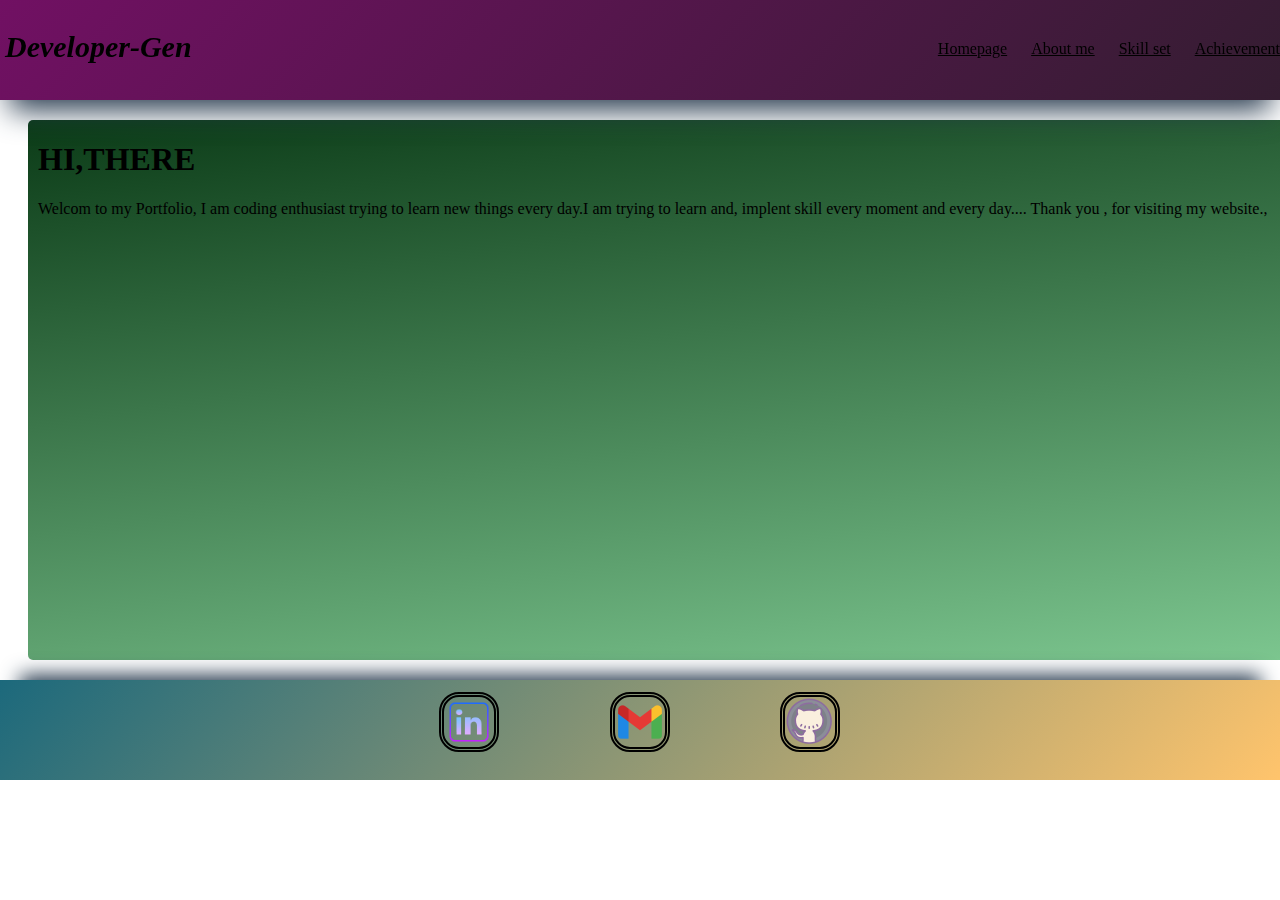
<file: index.html>
<!DOCTYPE html>
<html lang="en">

<head>
    <meta charset="UTF-8">
    <meta name="viewport" content="width=device-width, initial-scale=1.0">
    <title>Homepage</title>
    <link rel="stylesheet" href="style.css">
</head>

<body>

    <header>
        <div id="navbar">

            <i id="logo">Developer-Gen</i>
            <div id="top">
                <a href="#home">Homepage</a>
                <a href="#about">About me</a>
                <a href="#skills">Skill set</a>
                <a href="#achieve">Achievement</a>
            </div>
        </div>
    </header>
    <main>
        <div class="centre1">
        <section id="home">
                <h1 >HI,THERE</h1>
                <p>Welcom to my Portfolio, I am coding enthusiast
                    trying to learn new things every day.I am trying to learn and,
                    implent skill every moment and every day....
                    Thank you , for visiting my website.,</p>
        </section>
        </div>

        <div class="centre2">

            <section id="about">
                <h1>
                    EDUCATION
                </h1>
                <div>
                    <h2> St Joseph's convent School (X-ICSE)</h2>
                    <ul>
                        <li>
                            <h2>Computer stream:primary Course</h2>
                        </li>
                        <li>
                            <h2>Pysical activty:secondary Course</h2>
                        </li>
                    </ul>
                    <h2>
                        <h2>St Joseph's convent School (XII-ICSE)</h2>
                    </h2>
                    <ul>
                        <li>
                            <h2>Science Stream:computer Course</h2>
                        </li>
                        <li>
                            <h2>Computer Science:secondary Course</h2>
                        </li>
                    </ul>
                </div>
            </section>
        </div>
        <div class="centre3">
            <section id="skills">

                <h1>SKILLS</h1>
                <ul>
                    <li>
                        <h2>Languages:C,C++,Html</h2>
                        <ul>
                            <li>Knowledge of Java,C,C++,html (inter-mediate level)</li>
                            <li>Knowledge of baic of OOPs</li>
                            <li>Can implement baic Dsa</li>
                        </ul>
                    </li>
                    <li>
                        <h2>Tools and Technologies</h2>
                        <ul>
                            <li>KNow vs-code usage</li>
                            <li>Bigenner to Git-hub</li>
                        </ul>
                    </li>
                    <li>
                        <h2>Soft skills</h2>
                        <ul>
                            <li>Motivated to learn new skills and implement them</li>
                            <li>Co-operation with like minded peoople to reach common goal</li>
                        </ul>
                    </li>
                </ul>
            </section>
        </div>
        <div class="centre4">
            <section id="achieve">
                <h1>ACHIEVEMENT</h1>
                <ul>
                    <li>
                        <h2>Academic achievement</h2>
                        <ul>
                            <li>Memeber of skit club for three year</li>
                            <li>Participation in school parade</li>
                        </ul>
                    </li>
                    <li>
                        <h2>Tools and Technologies</h2>
                        <ul>
                            <li>District Discuss throw gold medalist</li>
                            <li>Particapted in Inter-school football championship</li>
                        </ul>
                    </li>
                   
                </ul>
            </section>
        </div>
    </main>
    <footer>
        <div id="logo2">
            <div class="b1"> <a href="https://www.linkedin.com/in/akarsh-kumar-b63547260/"><img src="icons8-linkedin-64.png" alt="image"></a></div>
            <div class="b2"> <a href="https://mail.google.com/mail/u/1/?view=cm&fs=1&to=akarshmaurya116@gmail.com&tf=1"><img src="icons8-gmail-100.png" alt="image"></a>
            </div>
            <div class="b3"> <a href="https://github.com/Akarsh-ux385/Hello_world"><img src="icons8-github-50.png" alt="image"></a></div>       
       </div>
    </footer>

</body>

</html>
</file>
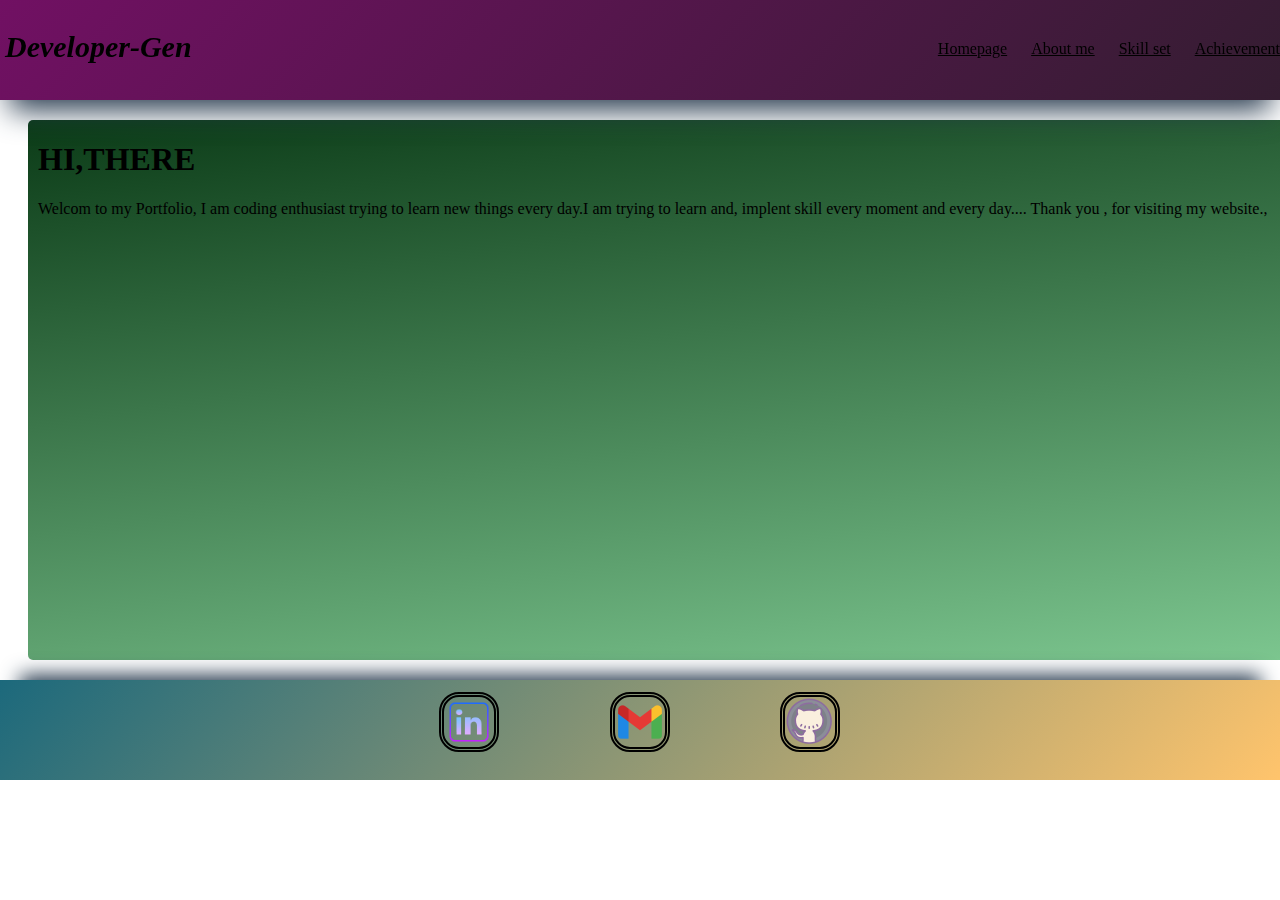
<file: port.html>
<!DOCTYPE html>
<html lang="en">

<head>
    <meta charset="UTF-8">
    <meta name="viewport" content="width=device-width, initial-scale=1.0">
    <title>Homepage</title>
    <link rel="stylesheet" href="style.css">
</head>

<body>

    <header>
        <div id="navbar">

            <i id="logo">Developer-Gen</i>
            <div id="top">
                <a href="#home">Homepage</a>
                <a href="#about">About me</a>
                <a href="#skills">Skill set</a>
                <a href="#achieve">Achievement</a>
            </div>
        </div>
    </header>
    <main>
        <div class="centre1">
        <section id="home">
                <h1 >HI,THERE</h1>
                <p>Welcom to my Portfolio, I am coding enthusiast
                    trying to learn new things every day.I am trying to learn and,
                    implent skill every moment and every day....
                    Thank you , for visiting my website.,</p>
        </section>
        </div>

        <div class="centre2">

            <section id="about">
                <h1>
                    EDUCATION
                </h1>
                <div>
                    <h2> St Joseph's convent School (X-ICSE)</h2>
                    <ul>
                        <li>
                            <h2>Computer stream:primary Course</h2>
                        </li>
                        <li>
                            <h2>Pysical activty:secondary Course</h2>
                        </li>
                    </ul>
                    <h2>
                        <h2>St Joseph's convent School (XII-ICSE)</h2>
                    </h2>
                    <ul>
                        <li>
                            <h2>Science Stream:computer Course</h2>
                        </li>
                        <li>
                            <h2>Computer Science:secondary Course</h2>
                        </li>
                    </ul>
                </div>
            </section>
        </div>
        <div class="centre3">
            <section id="skills">

                <h1>SKILLS</h1>
                <ul>
                    <li>
                        <h2>Languages:C,C++,Html</h2>
                        <ul>
                            <li>Knowledge of Java,C,C++,html (inter-mediate level)</li>
                            <li>Knowledge of baic of OOPs</li>
                            <li>Can implement baic Dsa</li>
                        </ul>
                    </li>
                    <li>
                        <h2>Tools and Technologies</h2>
                        <ul>
                            <li>KNow vs-code usage</li>
                            <li>Bigenner to Git-hub</li>
                        </ul>
                    </li>
                    <li>
                        <h2>Soft skills</h2>
                        <ul>
                            <li>Motivated to learn new skills and implement them</li>
                            <li>Co-operation with like minded peoople to reach common goal</li>
                        </ul>
                    </li>
                </ul>
            </section>
        </div>
        <div class="centre4">
            <section id="achieve">
                <h1>ACHIEVEMENT</h1>
                <ul>
                    <li>
                        <h2>Academic achievement</h2>
                        <ul>
                            <li>Memeber of skit club for three year</li>
                            <li>Participation in school parade</li>
                        </ul>
                    </li>
                    <li>
                        <h2>Tools and Technologies</h2>
                        <ul>
                            <li>District Discuss throw gold medalist</li>
                            <li>Particapted in Inter-school football championship</li>
                        </ul>
                    </li>
                   
                </ul>
            </section>
        </div>
    </main>
    <footer>
        <div id="logo2">
            <div class="b1"> <a href="https://www.linkedin.com/in/akarsh-kumar-b63547260/"><img src="icons8-linkedin-64.png" alt="image"></a></div>
            <div class="b2"> <a href="https://mail.google.com/mail/u/1/?view=cm&fs=1&to=akarshmaurya116@gmail.com&tf=1"><img src="icons8-gmail-100.png" alt="image"></a>
            </div>
            <div class="b3"> <a href="https://github.com/Akarsh-ux385/Hello_world"><img src="icons8-github-50.png" alt="image"></a></div>       
       </div>
    </footer>

</body>

</html>
</file>
<file: style.css>
header{
    width: 100%;
    height: 100px;
    position: fixed;
    background: linear-gradient(132deg, rgb(113, 16, 99) 0.00%, rgb(52, 29, 49) 100.00%);
    top: 0%;
    left: 0%;
    box-shadow:  rgb(38, 57, 77) 0px 20px 30px -10px;

}


#navbar {
    display: flex;
    justify-content: space-between;
    position: fixed;
    width: 100%;
           
}
#top
{
    padding-top: 40px;
}

#top a {
   
    margin-left: 20px;
    font-size: 16px;
    color: black;
 
}

#top a:hover {
    text-decoration: underline;
    font-size: larger;
}
#logo{
    font-size: 30px;
    font-weight: 900;
    padding-top: 30px;
    padding-left: 5px;
    
}

main {
width: 410vw;
height: 540px;
margin-top: 100px;
display: flex;
flex-wrap: wrap;
justify-content: space-evenly; 
gap: 10px; 
padding: 20px;
}

.centre1, .centre2, .centre3, .centre4 {
border-radius: 5px;
flex: 1 1 22%; 
min-height: 300px; 
flex-direction: row;
padding-left:10px ;

}

.centre1 {
background: linear-gradient(352deg, rgb(125, 199, 144), rgb(11, 59, 23));
}

.centre2 {
background: linear-gradient(132deg, rgb(91, 91, 9), rgb(248, 161, 27));
}

.centre3 {
background: linear-gradient(132deg, rgb(113, 143, 175), rgb(69, 92, 114));
}

.centre4 {
background: linear-gradient(132deg, rgb(255, 127, 56), rgb(255, 196, 108));
}
footer{
height: 100px;
width:100%;
left: 0%;
position: fixed;
display: flex;
justify-content: center;
background: linear-gradient(132deg, rgb(28, 105, 124), rgb(255, 196, 108));
box-shadow: 0px -25px 20px -20px rgb(38, 57, 77);
}
#logo2{

width: 40%;
display: flex;    
}
.b1,.b2,.b3 {
width: 120px;
height: 80px;
margin-left: 55px;
font-size: 80px;
text-decoration:none;
}
.b1 img,.b2 img,.b3 img{
width: 50px;
height: 50px;
border: 5px double black;
border-radius: 20px;

}
.b1 img:hover, .b2 img:hover, .b3 img:hover {
width: 55px;
height: 55px; 
}
</file>
